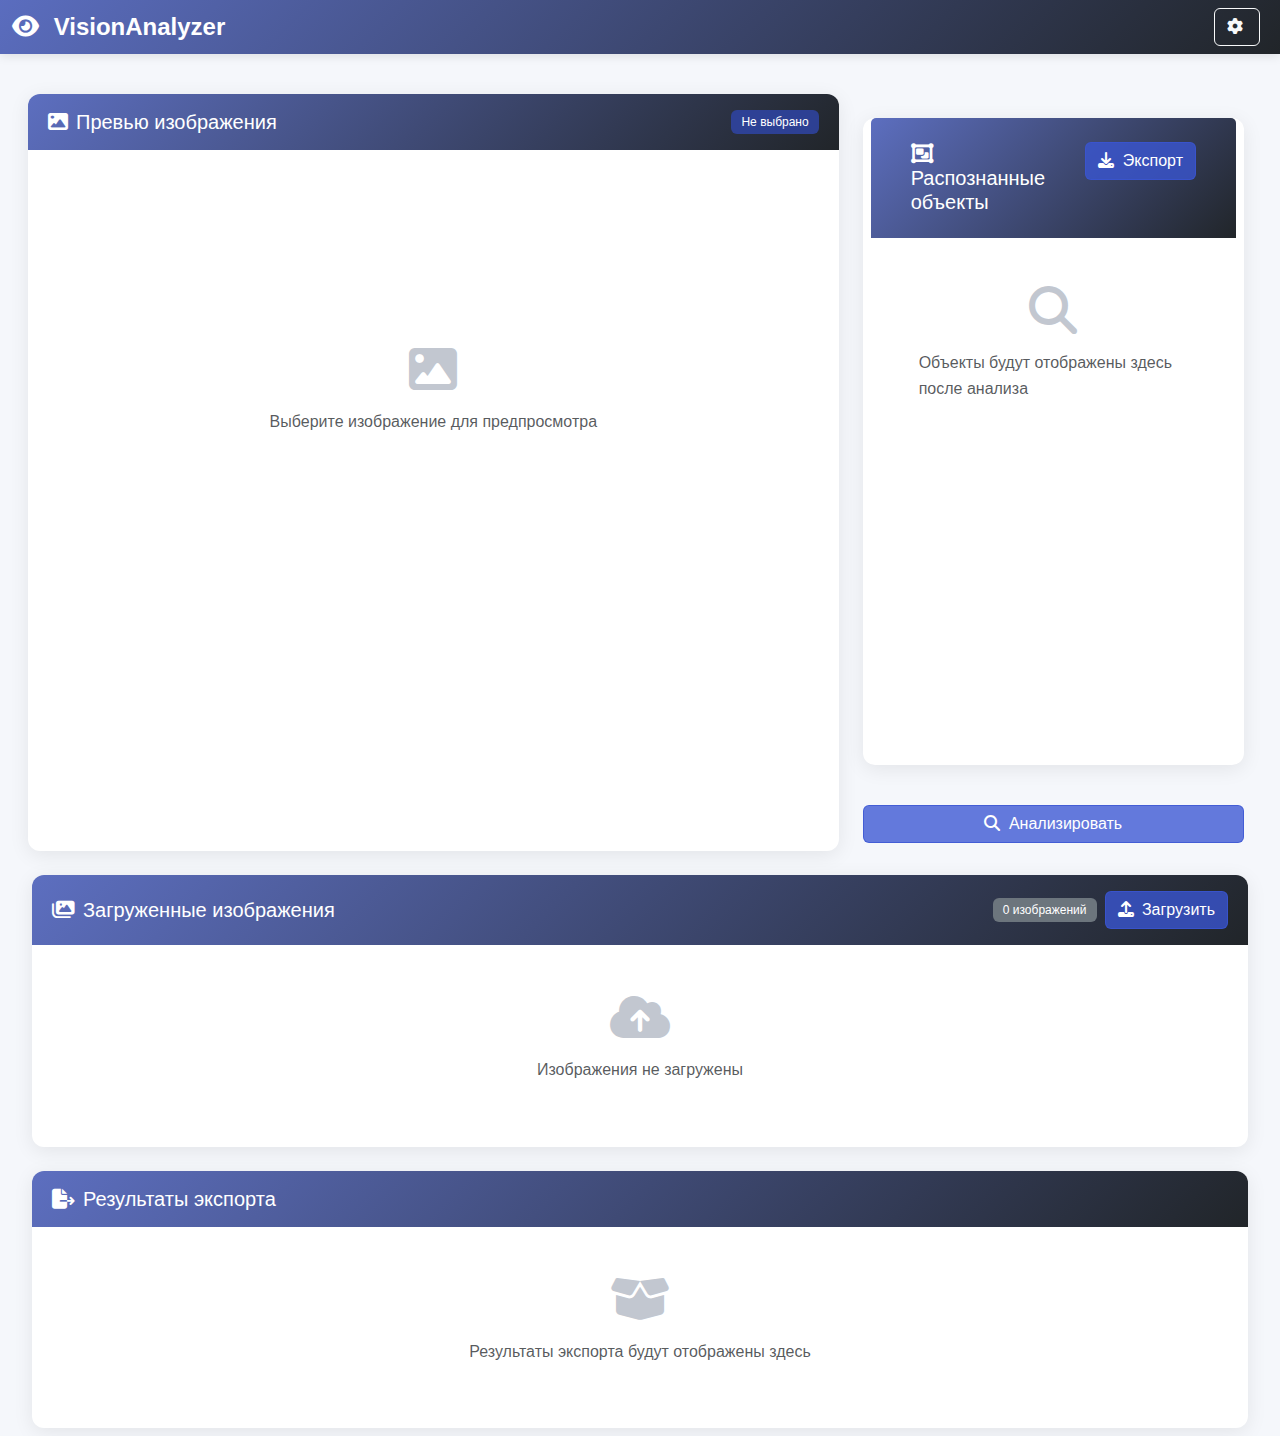
<file: index.html>
<!DOCTYPE html>
<html lang="ru">
<head>
    <meta charset="UTF-8">
    <meta name="viewport" content="width=device-width, initial-scale=1.0">
    <title>VisionAnalyzer | Объектный анализ изображений</title>
    <link href="https://cdn.jsdelivr.net/npm/bootstrap@5.3.0/dist/css/bootstrap.min.css" rel="stylesheet">
    <link rel="stylesheet" href="https://cdnjs.cloudflare.com/ajax/libs/font-awesome/6.4.0/css/all.min.css">
    <link rel="stylesheet" href="style.css">
</head>
<body>
<!-- Навигационная панель -->
<nav class="navbar navbar-expand-lg navbar-dark custom-navbar">
    <div class="container-fluid">
        <a class="navbar-brand" href="#">
            <i class="fas fa-eye me-2"></i>
            VisionAnalyzer
        </a>
        <button class="navbar-toggler" type="button" data-bs-toggle="collapse" data-bs-target="#navbarNav">
            <span class="navbar-toggler-icon"></span>
        </button>
        <div class="collapse navbar-collapse" id="navbarNav">
            <ul class="navbar-nav ms-auto">
                <li class="nav-item">
                    <button class="btn btn-outline-light me-2" data-bs-toggle="modal" data-bs-target="#settingsModal">
                        <i class="fas fa-cog me-1"></i>
                    </button>
                </li>
            </ul>
        </div>
    </div>
</nav>

<!-- Основной контент -->
<div class="container-fluid mt-4">
    <div class="row g-3">
        <!-- Левая колонка - превью изображения -->
        <div class="col-lg-8">
            <div class="card custom-card h-100">
                <div class="card-header custom-card-header d-flex justify-content-between align-items-center">
                    <h5 class="mb-0">
                        <i class="fas fa-image me-2"></i>Превью изображения
                    </h5>
                    <span class="badge bg-accent" id="currentImageName">Не выбрано</span>
                </div>
                <div class="card-body text-center p-0">
                    <div id="imagePreview" class="image-preview">
                        <div class="preview-placeholder">
                            <i class="fas fa-image mb-3"></i>
                            <p class="text-muted">Выберите изображение для предпросмотра</p>
                        </div>
                    </div>
                </div>
            </div>
        </div>

        <div class="col-lg-4 d-flex flex-column gap-2">
            <!-- Правая колонка - распознанные объекты -->
            <div class="row g-3 flex-fill">
                <div class="card custom-card">
                    <div class="card-header custom-card-header">
                        <div class="row">
                            <div class="col align-self-center">
                                <h5 class="mb-0">
                                    <i class="fas fa-object-group me-2"></i>Распознанные объекты
                                </h5>
                            </div>
                            <div class="col text-end">
                                <button class="btn btn-success" id="exportBtn">
                                    <i class="fas fa-download me-1"></i> Экспорт
                                </button>
                            </div>
                        </div>
                    </div>
                    <div class="card-body">
                        <div id="detectedObjects" class="detected-objects">
                            <div class="empty-state">
                                <i class="fas fa-search mb-3"></i>
                                <p class="text-muted">Объекты будут отображены здесь после анализа</p>
                            </div>
                        </div>
                    </div>
                </div>
            </div>
            <div class="row g-3">
                <button class="btn btn-success me-2" id="analyzeBtn">
                    <i class="fas fa-search me-1"></i> Анализировать
                </button>
            </div>
        </div>
    </div>

    <!-- Список загруженных изображений -->
    <div class="row mt-4">
        <div class="col-12">
            <div class="card custom-card">
                <div class="card-header custom-card-header d-flex justify-content-between align-items-center">
                    <h5 class="mb-0">
                        <i class="fas fa-images me-2"></i>Загруженные изображения
                    </h5>
                    <div class="d-flex align-items-center justify-content-end gap-2">
                        <span class="badge bg-secondary" id="imageCount">0 изображений</span>
                        <button class="btn btn-success" id="uploadBtn">
                            <i class="fas fa-upload me-1"></i> Загрузить
                        </button>
                    </div>
                </div>
                <div class="card-body">
                    <div id="imageList" class="image-list d-grid gap-5">
                        <div class="empty-state">
                            <i class="fas fa-cloud-upload-alt mb-3"></i>
                            <p class="text-muted">Изображения не загружены</p>
                        </div>
                    </div>
                </div>
            </div>
        </div>
    </div>

    <!-- Результаты экспорта -->
    <div class="row mt-4">
        <div class="col-12">
            <div class="card custom-card">
                <div class="card-header custom-card-header">
                    <h5 class="mb-0">
                        <i class="fas fa-file-export me-2"></i>Результаты экспорта
                    </h5>
                </div>
                <div class="card-body">
                    <div id="exportResults" class="export-results">
                        <div class="empty-state">
                            <i class="fas fa-box-open mb-3"></i>
                            <p class="text-muted">Результаты экспорта будут отображены здесь</p>
                        </div>
                    </div>
                </div>
            </div>
        </div>
    </div>
</div>

<!-- Модальное окно настроек -->
<div class="modal fade" id="settingsModal" tabindex="-1">
    <div class="modal-dialog">
        <div class="modal-content custom-modal">
            <div class="modal-header">
                <h5 class="modal-title">
                    <i class="fas fa-sliders-h me-2"></i>Настройки анализа
                </h5>
                <button type="button" class="btn-close" data-bs-dismiss="modal"></button>
            </div>
            <div class="modal-body">
                <form id="settingsForm">
                    <div class="mb-3">
                        <label for="detectionLimit" class="form-label">Предел распознавания</label>
                        <input type="range" class="form-range custom-slider" id="detectionLimit" min="0.1" max="1" step="0.1" value="0.5">
                        <div class="form-text">Текущее значение: <span id="detectionLimitValue">0.5</span></div>
                    </div>
                    <div class="mb-3 form-check form-switch">
                        <input type="checkbox" class="form-check-input" id="georeference" checked>
                        <label class="form-check-label" for="georeference">Геопривязка</label>
                    </div>
                    <div class="mb-3">
                        <label for="pixelSize" class="form-label">Размер пикселя (см)</label>
                        <input type="number" class="form-control custom-input" id="pixelSize" min="0.1" step="0.1" value="5.0">
                    </div>
                    <div class="mb-3">
                        <label for="objectTheme" class="form-label">Тематика объектов</label>
                        <select class="form-select custom-select" id="objectTheme">
                            <option value="animals" selected>Животные</option>
                            <option value="vehicles">Транспорт</option>
                            <option value="plants">Растения</option>
                            <option value="buildings">Здания</option>
                        </select>
                    </div>
                </form>
            </div>
            <div class="modal-footer">
                <button type="button" class="btn btn-secondary" data-bs-dismiss="modal">Закрыть</button>
                <button type="button" class="btn btn-accent" id="saveSettings">Сохранить</button>
            </div>
        </div>
    </div>
</div>

<!-- Скрытый input для загрузки файлов -->
<input type="file" id="fileInput" multiple accept="image/*" style="display: none;">

<script src="https://cdn.jsdelivr.net/npm/bootstrap@5.3.0/dist/js/bootstrap.bundle.min.js"></script>
<script src="script.js"></script>
</body>
</html>
</file>
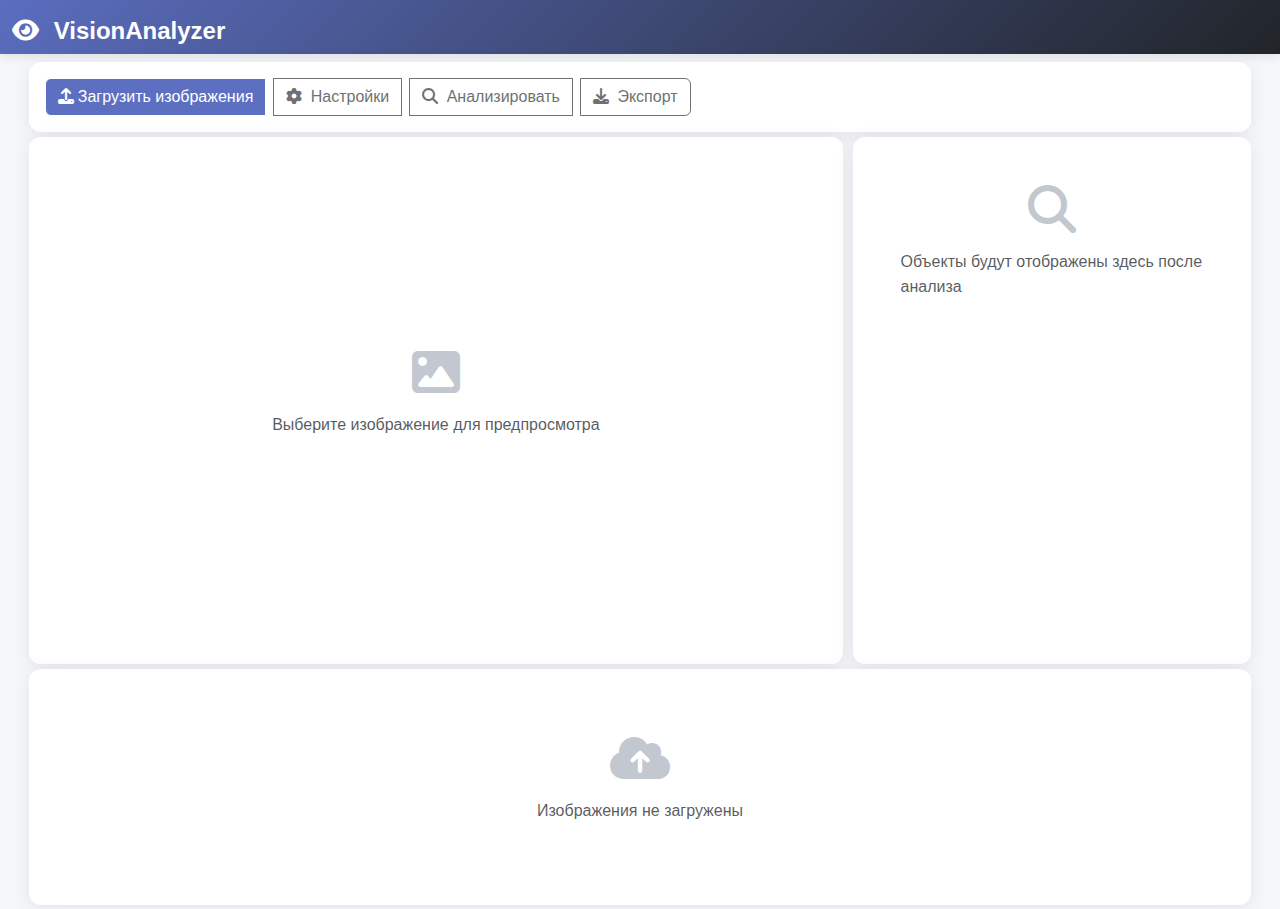
<file: web/index.html>
<!DOCTYPE html>
<html lang="ru" xmlns="http://www.w3.org/1999/html">
<head>
    <meta charset="UTF-8">
    <meta name="viewport" content="width=device-width, initial-scale=1.0">
    <title>VisionAnalyzer | Объектный анализ изображений</title>
    <link href="https://cdn.jsdelivr.net/npm/bootstrap@5.3.0/dist/css/bootstrap.min.css" rel="stylesheet">
    <link rel="stylesheet" href="https://cdnjs.cloudflare.com/ajax/libs/font-awesome/6.4.0/css/all.min.css">
    <link rel="stylesheet" href="style.css">
</head>
<body>
<!-- Навигационная панель -->
<nav class="navbar navbar-expand-lg navbar-dark custom-navbar">
    <div class="container-fluid">
        <a class="navbar-brand" href="#">
            <i class="fas fa-eye me-2"></i>
            VisionAnalyzer
        </a>
        <button class="navbar-toggler" type="button" data-bs-toggle="collapse" data-bs-target="#navbarNav">
            <span class="navbar-toggler-icon"></span>
        </button>
        <div class="collapse navbar-collapse" id="navbarNav"></div>
    </div>
</nav>

<!-- Основной контент -->
<div class="container-fluid mt-4">
    <div class="row mt-4">
        <div class="col-12">
            <div class="card custom-card h-100 toolbar">
                <div class="btn-toolbar" role="toolbar">
                    <div class="btn-group me-2" role="group">
                        <button data-bs-target="#fileInput" class="btn btn-accent me-2" id="uploadBtn">
                            <i class="fas fa-upload me-1"></i>Загрузить изображения
                        </button>
                        <button class="btn btn-accent me-2" data-bs-toggle="modal" data-bs-target="#settingsModal" id="paramsBtn">
                            <i class="fas fa-cog me-1"></i> Настройки
                        </button>
                        <button class="btn btn-accent me-2" id="analyzeBtn">
                            <i class="fas fa-search me-1"></i> Анализировать
                        </button>
                        <button class="btn btn-accent me-2" data-bs-toggle="offcanvas" data-bs-target="#offcanvasBottom" aria-controls="offcanvasBottom" id="exportBtn">
                            <i class="fas fa-download me-1"></i> Экспорт
                        </button>
                    </div>
                </div>
            </div>
        </div>

    </div>

    <div class="row mt-4" id="previewAndDetectedRow">
        <!-- Левая колонка - превью изображения -->
        <div class="col-8" id="previewCard">
            <div class="card custom-card h-100" id="imageContainer">
                <div class="card-body text-center p-0 image-preview" id="imagePreview" >
                    <div class="preview-placeholder">
                        <i class="fas fa-image mb-3"></i>
                        <p class="text-muted">Выберите изображение для предпросмотра</p>
                    </div>
                </div>
            </div>
        </div>

        <div class="col" id="detectedObjectsCard">
            <div class="card custom-card" >
                <div class="card-body">
                    <div id="detectedObjects" class="detected-objects">
                        <div class="empty-state">
                            <i class="fas fa-search mb-3"></i>
                            <p class="text-muted">Объекты будут отображены здесь после анализа</p>
                        </div>
                    </div>
                </div>
            </div>
        </div>
    </div>

    <!-- Список загруженных изображений -->
    <div class="row mt-4">
        <div class="col-12">
            <div class="card custom-card">
                <div class="card-body custom-card-body">
                    <div id="imageList" class="image-list d-grid gap-5">
                        <div class="empty-state">
                            <i class="fas fa-cloud-upload-alt mb-3"></i>
                            <p class="text-muted">Изображения не загружены</p>
                        </div>
                    </div>
                </div>
            </div>
        </div>
    </div>

    <!-- Результаты экспорта -->
    <div class="offcanvas offcanvas-bottom" tabindex="-1" id="offcanvasBottom" aria-labelledby="offcanvasBottomLabel">
        <div class="offcanvas-header">
            <h5 class="mb-0">
                <i class="fas fa-file-export me-2"></i>Результаты экспорта
            </h5>
            <button type="button" class="btn-close" data-bs-dismiss="offcanvas" aria-label="Закрыть"></button>
        </div>
        <div class="offcanvas-body small">
            <div id="exportResults" class="export-results">
                <div class="empty-state">
                    <i class="fas fa-box-open mb-3"></i>
                    <p class="text-muted">Результаты экспорта будут отображены здесь</p>
                </div>
            </div>
        </div>
    </div>
</div>

<!-- Модальное окно настроек -->
<div class="modal fade" id="settingsModal" tabindex="-1">
    <div class="modal-dialog">
        <div class="modal-content custom-modal">
            <div class="modal-header">
                <h5 class="modal-title">
                    <i class="fas fa-sliders-h me-2"></i>Настройки
                </h5>
                <button type="button" class="btn-close" data-bs-dismiss="modal"></button>
            </div>
            <div class="modal-body">
                <form id="settingsForm">
                    <div class="mb-3" id="">
                        <label for="detectionLimit" class="form-label">Предел распознавания</label>
                        <input type="range" class="form-range custom-slider" id="detectionLimit" min="0.1" max="1" step="0.1" value="0.5">
                        <div class="form-text">Текущее значение: <span id="detectionLimitValue">0.5</span></div>
                    </div>
                    <div class="mb-3 form-check form-switch">
                        <input type="checkbox" class="form-check-input" id="georeference" checked>
                        <label class="form-check-label" for="georeference">Геопривязка</label>
                    </div>
                    <div class="mb-3">
                        <label for="pixelSize" class="form-label">Размер пикселя (см)</label>
                        <input type="number" class="form-control custom-input" id="pixelSize" min="0.1" step="0.1" value="5.0">
                    </div>
<!--                    <div class="mb-3">-->
<!--                        <label for="objectTheme" class="form-label">Тематика объектов</label>-->
<!--                        <select class="form-select custom-select" id="objectTheme">-->
<!--                            <option value="animals" selected>Животные</option>-->
<!--                            <option value="vehicles">Транспорт</option>-->
<!--                            <option value="plants">Растения</option>-->
<!--                            <option value="buildings">Здания</option>-->
<!--                        </select>-->
<!--                    </div>-->
                </form>
            </div>
            <div class="modal-footer">
                <button type="button" class="btn btn-secondary" data-bs-dismiss="modal">Закрыть</button>
                <button type="button" class="btn btn-accent" id="saveSettings">Сохранить</button>
            </div>
        </div>
    </div>
</div>

<!-- Скрытый input для загрузки файлов -->
<form action="/upload" method="post" enctype="multipart/form-data">
    <input type="file" id="fileInput" multiple accept="image/*" style="display: none;">
</form>

<script src="https://cdn.jsdelivr.net/npm/bootstrap@5.3.0/dist/js/bootstrap.bundle.min.js"></script>
<script src="image.js"></script>
<script src="script.js"></script>
</body>
</html>
</file>
<file: style.css>
:root {
    --primary: #ffeb2cc7;
    --primary-dark: #0000001a;
    --secondary: #1e0445c7;
    --accent: #2f46aec7;
    --success: #3a56d4c7;
    --warning: #f8961ec7;
    --danger: #f94144c7;
    --color: #c25a6c;
    --dark: #212529;
    --light: #f8f9fa;
    --gray: #6c757d;
    --card-bg: #ffffff;
    --card-shadow: 0 4px 20px rgba(0, 0, 0, 0.08);
    --transition: all 0.3s ease;
    --row-min-height: 55vh;
}

body {
    background-color: #f5f7fb;
    font-family: 'Segoe UI', Tahoma, Geneva, Verdana, sans-serif;
    color: #333;
    line-height: 1.6;
}

/*body .container-fluid{*/
/*    min-height: 100vh;*/
/*}*/

/* Кастомная навигационная панель */
.custom-navbar {
/*    background: linear-gradient(135deg, var(--primary) 0%, var(--warning) 33%, var(--danger) 50%, var(--color) 75%, var(--secondary) 100%);*/
    background: linear-gradient(135deg, var(--accent) 0%, var(--dark) 100%);
    box-shadow: 0 2px 10px rgba(0, 0, 0, 0.1);
    max-height: 6vh
}

.navbar-brand {
    font-weight: 700;
    font-size: 1.5rem;
}

/* Кастомные карточки */
.custom-card {
    border: none;
    border-radius: 12px;
    box-shadow: var(--card-shadow);
    transition: var(--transition);
    overflow: hidden;
    justify-content: center;
}

.custom-card:hover {
/*    transform: translateY(-5px);*/
    box-shadow: 0 8px 25px rgba(0, 0, 0, 0.1);
}

.custom-card-header {
    background: linear-gradient(135deg, var(--accent) 0%, var(--dark) 100%);
    color: white;
    border-bottom: none;
    padding: 1rem 1.25rem;
}

/* Кастомные кнопки */
.btn-accent {
    background-color: var(--accent);
    border-color: white;
    color: white;
    margin: 1rem;
}

.btn-accent:hover {
    background-color: #7209b7c7;
    border-color: white;
    color: white;
}

.btn-outline-light:hover {
    background-color: rgba(255, 255, 255, 0.1);
}

.btn-success {
    background-color: var(--success);
    border-color: var(--success);
    color: white;
}

.btn-success:hover {
    background-color: #2f46aec7;
    border-color: #2f46aec7;
    color: white;
}

.toolbar{
/*    margin: 0.75rem;*/
/*    border-radius: 12px;*/
}

/* Превью изображения */
.image-preview {
    min-height: var(--row-min-height);
    display: flex;
    align-items: center;
    justify-content: center;
    background-color: #ffffff;
    border-radius: 0 0 12px 12px;
    overflow: hidden;
    position: relative;
}

.image-preview img {
    max-width: 100%;
    max-height: 400px;
    object-fit: contain;
    transition: var(--transition);
}

.preview-placeholder, .empty-state {
    display: flex;
    flex-direction: column;
    align-items: center;
    justify-content: center;
    color: var(--gray);
    padding: 2rem;
}

.preview-placeholder i, .empty-state i {
    font-size: 3rem;
    color: #c2c7d0;
    margin-bottom: 1rem;
}

/* Список изображений */
.image-list {
    display: flex;
    align-items: center;
    justify-content: center;
    flex-wrap: wrap;
    gap: 15px;
    min-height: 120px;
}

.image-thumbnail {
    width: 120px;
    height: 90px;
    position: relative;
    border: 2px solid #e9ecef;
    border-radius: 8px;
    overflow: hidden;
    cursor: pointer;
    transition: var(--transition);
}

.image-thumbnail:hover {
    border-color: var(--accent);
/*    transform: scale(1.05);*/
}

.image-thumbnail.active {
    border-color: var(--primary);
    box-shadow: 0 0 0 2px var(--primary);
}

.image-thumbnail img {
    width: 100%;
    height: 100%;
    object-fit: cover;
}

.thumbnail-badge {
    position: absolute;
    top: 5px;
    right: 5px;
    width: 22px;
    height: 22px;
    border-radius: 50%;
    display: flex;
    align-items: center;
    justify-content: center;
    font-size: 10px;
    box-shadow: 0 2px 5px rgba(0, 0, 0, 0.2);
}

/* Распознанные объекты */
.detected-objects {
    min-height: var(--row-min-height);
    overflow-y: auto;
    align-items: auto;
}

.object-item {
    display: flex;
    align-items: center;
    padding: 12px 15px;
    border-bottom: 1px solid #e9ecef;
    transition: var(--transition);
    border-radius: 8px;
    margin-bottom: 8px;
    background-color: #f8f9fa;
}

.object-item:hover {
    background-color: #e9ecef;
/*    transform: translateX(5px);*/
}

.object-checkbox {
    margin-right: 12px;
    transform: scale(1.2);
}

.object-type {
    font-weight: 600;
    margin-right: 10px;
    min-width: 80px;
}

.object-confidence {
    font-size: 0.8rem;
    color: var(--gray);
    margin-left: auto;
    background-color: white;
    padding: 3px 8px;
    border-radius: 12px;
}

/* Результаты экспорта */
.export-results {
    min-height: 100px;
}

.export-item {
    display: flex;
    align-items: center;
    padding: 12px 15px;
    border: 1px solid #e9ecef;
    border-radius: 8px;
    margin-bottom: 10px;
    background-color: white;
    transition: var(--transition);
}

.export-item:hover {
    border-color: var(--accent);
/*    transform: translateY(-2px);*/
}

.export-item .badge {
    margin-right: 10px;
}

/* Модальное окно */
.custom-modal {
    border: none;
    border-radius: 12px;
    overflow: hidden;
    box-shadow: 0 10px 40px rgba(0, 0, 0, 0.1);
}

.custom-modal .modal-header {
    background: linear-gradient(135deg, var(--accent) 0%, var(--dark) 100%);
    color: white;
    border-bottom: none;
}

.custom-modal .modal-footer {
    border-top: 1px solid #e9ecef;
}

/* Кастомные элементы формы */
.custom-slider::-webkit-slider-thumb {
    background-color: var(--primary);
}

.custom-slider::-moz-range-thumb {
    background-color: var(--primary);
}

.custom-input, .custom-select {
    border-radius: 8px;
    border: 1px solid #e1e5e9;
    padding: 10px 15px;
    transition: var(--transition);
}

.custom-input:focus, .custom-select:focus {
    border-color: var(--accent);
    box-shadow: 0 0 0 0.2rem rgba(76, 201, 240, 0.25);
}

/* Бейджи */
.badge {
    font-weight: 500;
    padding: 6px 10px;
    border-radius: 6px;
}

.bg-accent {
    background-color: var(--accent) !important;
}

.row{
    margin: 0.5rem
}

.empty-state{
    display: flex;
    align-items: center;
    justify-content: center;
}

/* Адаптивность */
@media (max-width: 992px) {
    .image-preview {
        min-height: 300px;
    }

    .image-preview img {
        max-height: 300px;
    }

    .detected-objects {
        max-height: 300px;
    }
}

@media (max-width: 768px) {
    .image-thumbnail {
        width: 100px;
        height: 75px;
    }

    .navbar-nav .btn {
        margin-bottom: 5px;
        width: 100%;
    }
}

@media (max-width: 576px) {
    .image-list {
        justify-content: center;
    }

    .object-item {
        flex-wrap: wrap;
    }

    .object-confidence {
        margin-left: 0;
        margin-top: 5px;
        width: 100%;
    }
}

/* Анимации */
@keyframes fadeIn {
    from { opacity: 0; transform: translateY(10px); }
    to { opacity: 1; transform: translateY(0); }
}

.fade-in {
    animation: fadeIn 0.3s ease forwards;
}

/* Кастомный скроллбар */
::-webkit-scrollbar {
    width: 6px;
}

::-webkit-scrollbar-track {
    background: #f1f1f1;
    border-radius: 10px;
}

::-webkit-scrollbar-thumb {
    background: var(--primary);
    border-radius: 10px;
}

::-webkit-scrollbar-thumb:hover {
    background: var(--primary-dark);
}
</file>
<file: web/style.css>
:root {
    --primary: #0c105599;
    --primary-dark: #0000001a;
    --secondary: #1d3083c7;
    --accent: #2f46aec7;
    --success: #3a56d4c7;
    --warning: #f8961ec7;
    --danger: #f94144c7;
    --color: #c25a6c;
    --dark: #212529;
    --light: #f8f9fa;
    --gray: #6c757d;
    --card-bg: #ffffff;
    --card-shadow: 0 4px 20px rgba(0, 0, 0, 0.08);
    --transition: all 0.3s ease;
    --row-min-height: 55vh;
}

body {
    background-color: #f5f7fb;
    font-family: 'Segoe UI', Tahoma, Geneva, Verdana, sans-serif;
    color: #333;
    line-height: 1.6;
}

/* Кастомная навигационная панель */
.custom-navbar {
/*    background: linear-gradient(135deg, var(--primary) 0%, var(--warning) 33%, var(--danger) 50%, var(--color) 75%, var(--secondary) 100%);*/
    background: linear-gradient(135deg, var(--accent) 0%, var(--dark) 100%);
    box-shadow: 0 2px 10px rgba(0, 0, 0, 0.1);
    max-height: 6vh
}

.navbar-brand {
    font-weight: 700;
    font-size: 1.5rem;
}

/* Кастомные карточки */
.custom-card {
    border: none;
    border-radius: 12px;
    box-shadow: var(--card-shadow);
    transition: var(--transition);
    overflow: hidden;
    justify-content: center;
}

.custom-card:hover {
/*    transform: translateY(-5px);*/
    box-shadow: 0 8px 25px rgba(0, 0, 0, 0.1);
}

.custom-card-header {
    background: linear-gradient(135deg, var(--accent) 0%, var(--dark) 100%);
    color: white;
    border-bottom: none;
    padding: 1rem 1.25rem;
}

.custom-card-body {
    padding: 1px !important;
}

/* Кастомные кнопки */
.btn-accent {
    background-color: var(--accent);
    border-color: white;
    color: white;
    margin: 1rem;
}

.btn-accent:hover {
    background-color: var(--secondary);
    border-color: white;
    color: white;
}

.btn-outline-light:hover {
    background-color: rgba(255, 255, 255, 0.1);
}

.btn-success {
    background-color: var(--success);
    border-color: var(--success);
    color: white;
}

.btn-success:hover {
    background-color: #2f46aec7;
    border-color: #2f46aec7;
    color: white;
}

.toolbar{
/*    margin: 0.75rem;*/
/*    border-radius: 12px;*/
}

/* Превью изображения */
.image-preview {
/*    min-height: var(--row-min-height);*/
    display: flex;
/*    display: inline-block;*/
    align-items: center;
    justify-content: center;
    background-color: #ffffff;
    border-radius: 0 0 12px 12px;
    overflow: hidden;
    position: relative;
    cursor: grab;
    user-select: none;
    transform-origin: 0 0;
}

.image-preview:active {
    cursor: grabbing;
}

.image-preview img {
    max-width: 100%;
    max-height: var(--row-min-height);
    object-fit: cover;
    transition: var(--transition);
}

.preview-placeholder, .empty-state {
    display: flex;
    flex-direction: column;
    align-items: center;
    justify-content: center;
    color: var(--gray);
    padding: 2rem;
}

.preview-placeholder i, .empty-state i {
    font-size: 3rem;
    color: #c2c7d0;
    margin-bottom: 1rem;
}

/* Список изображений */
.image-list {
    display: flex;
    align-items: center;
    justify-content: center;
    flex-wrap: wrap;
    gap: 15px;
    height: 26vh;
    overflow-y: auto;
}

.image-thumbnail {
    width: 120px;
    height: 90px;
    position: relative;
    border: 2px solid #e9ecef;
    border-radius: 8px;
    overflow: hidden;
    cursor: pointer;
    transition: var(--transition);
}

.image-thumbnail:hover {
    border-color: var(--accent);
/*    transform: scale(1.05);*/
}

.image-thumbnail.active {
    border-color: var(--primary);
    box-shadow: 0 0 0 2px var(--primary);
}

.image-thumbnail img {
    width: 100%;
    height: 100%;
    object-fit: cover;
}

.thumbnail-badge {
    position: absolute;
    top: 5px;
    right: 5px;
    width: 22px;
    height: 22px;
    border-radius: 50%;
    display: flex;
    align-items: center;
    justify-content: center;
    font-size: 10px !important;
    box-shadow: 0 2px 5px rgba(0, 0, 0, 0.2);
}

/* Стили для контейнера с изображениями */
.image-list-container {
    gap: 2px; /* Увеличиваем расстояние между элементами */
    padding: 2px;
}

/* Стили для каждого элемента изображения */
.image-item {
    display: flex;
    flex-direction: column;
    align-items: center;
    padding: 2px;
    border-radius: 8px;
    transition: all 0.3s ease;
    border: 2px solid transparent;
}

.image-item:hover {
    background-color: #f8f9fa;
    transform: translateY(-2px);
}

.image-item.active {
    border-color: #007bff;
    background-color: #e7f3ff;
}

/* Стили для названия изображения */
.image-title {
    font-size: 10px;
    font-weight: 500;
    margin-bottom: 1px;
    text-align: center;
    max-width: 150px;
    white-space: nowrap;
    overflow: hidden;
    text-overflow: ellipsis;
    color: #333;
}

/* Стили для миниатюры */
.image-thumbnail {
    position: relative;
    width: 100px;
    height: 100px;
    border-radius: 6px;
    overflow: hidden;
    box-shadow: 0 2px 8px rgba(0,0,0,0.1);
    transition: all 0.3s ease;
}

.image-thumbnail:hover {
    box-shadow: 0 4px 12px rgba(0,0,0,0.15);
    transform: scale(1.05);
}

.image-thumbnail img {
    width: 100%;
    height: 100%;
    object-fit: cover;
}

/* Стили для бейджа */
.thumbnail-badge {
    position: absolute;
    top: 5px;
    right: 5px;
    width: 20px;
    height: 20px;
    border-radius: 50%;
    display: flex;
    align-items: center;
    justify-content: center;
    font-size: 10px;
    color: white;
    font-weight: bold;
}

/* Анимация появления */
.fade-in {
    animation: fadeIn 0.5s ease-in;
}

@keyframes fadeIn {
    from { opacity: 0; transform: translateY(10px); }
    to { opacity: 1; transform: translateY(0); }
}

/* Распознанные объекты */
.detected-objects {
    min-height: var(--row-min-height);
    height: var(--row-min-height);
    overflow-y: auto;
    align-items: auto;
}

.object-item {
    display: flex;
    align-items: center;
    padding: 12px 15px;
    border-bottom: 1px solid #e9ecef;
    transition: var(--transition);
    border-radius: 8px;
    margin-bottom: 8px;
    background-color: #f8f9fa;
}

.object-item:hover {
    background-color: #e9ecef;
/*    transform: translateX(5px);*/
}

.object-checkbox {
    margin-right: 12px;
    transform: scale(1.2);
}

.object-type {
    font-weight: 600;
    margin-right: 10px;
    min-width: 80px;
}

.object-confidence {
    font-size: 0.8rem;
    color: var(--gray);
    margin-left: auto;
    background-color: white;
    padding: 3px 8px;
    border-radius: 12px;
}

/* Результаты экспорта */
.export-results {
    min-height: 100px;
}

.export-item {
    display: flex;
    align-items: center;
    padding: 12px 15px;
    border: 1px solid #e9ecef;
    border-radius: 8px;
    margin-bottom: 10px;
    background-color: white;
    transition: var(--transition);
}

.export-item:hover {
    border-color: var(--accent);
/*    transform: translateY(-2px);*/
}

.export-item .badge {
    margin-right: 10px;
}

/* Модальное окно */
.custom-modal {
    border: none;
    border-radius: 12px;
    overflow: hidden;
    box-shadow: 0 10px 40px rgba(0, 0, 0, 0.1);
}

.custom-modal .modal-header {
    background: linear-gradient(135deg, var(--accent) 0%, var(--dark) 100%);
    color: white;
    border-bottom: none;
}

.custom-modal .modal-footer {
    border-top: 1px solid #e9ecef;
}

/* Кастомные элементы формы */
.custom-slider::-webkit-slider-thumb {
    background-color: var(--primary);
}

.custom-slider::-moz-range-thumb {
    background-color: var(--primary);
}

.custom-input, .custom-select {
    border-radius: 8px;
    border: 1px solid #e1e5e9;
    padding: 10px 15px;
    transition: var(--transition);
}

.custom-input:focus, .custom-select:focus {
    border-color: var(--accent);
    box-shadow: 0 0 0 0.2rem rgba(76, 201, 240, 0.25);
}

/* Бейджи */
.badge {
    font-weight: 500;
    padding: 6px 10px;
    border-radius: 6px;
}

.bg-accent {
    background-color: var(--accent) !important;
}

.empty-state{
    display: flex;
    align-items: center;
    justify-content: center;
}

.container-fluid {
    margin-top: 0.5rem !important;
}

#previewCard {
    padding-right: 0.3rem;
/*    max-height: var(--row-min-height);*/
}

#detectedObjectsCard {
    padding-left: 0.3rem;
/*    max-height: var(--row-min-height);*/
}

.container-fluid .row {
    margin: 0.3rem !important;
}

/* Специфичные стили для ряда с превью и объектами */
#previewAndDetectedRow {
    margin-bottom: 0.3rem;
/*    max-height: var(--row-min-height) !important;*/
/*    height: var(--row-min-height) !important;*/
}

.annotation {
    transform-origin: 0 0;
}

.rectangle {
    border: 2px solid var(--danger);
    background: transparent;
    position: absolute;
/*    transform: translate(-50%, -50%);*/
    pointer-events: none;
}

.label {
    position: absolute;
    background: rgba(255, 255, 255, 0.8);
    padding: 2px 6px;
    border-radius: 3px;
    font-size: 12px;
    white-space: nowrap;
    pointer-events: none;
}

.bg-accent {
    background: var(--accent) !important;
}

#annotationContainer {
    position: absolute;
    top: 0;
    left: 0;
    pointer-events: none; /* Чтобы клики проходили сквозь overlay */
}

.toggle-visible {
    font-size: 0.8rem;
    color: var(--gray);
    margin-left: auto;
    background-color: white;
    border-radius: 12px;
    border: none;
    display: flex;
    align-items: center;
    justify-content: center;
}

#button-visible {
    margin: 0 0 8px auto !important;
    display: block;
/*    width: 100% !important;*/
}

#button-confirm {
    margin: 0 !important;
    padding: 8px 0 !important;
    width: 100%;
}

/* Адаптивность */
@media (max-width: 992px) {
    .image-preview {
        min-height: 300px;
    }

    .image-preview img {
        max-height: 300px;
    }

    .detected-objects {
        max-height: 300px;
    }
}

@media (max-width: 768px) {
    .image-thumbnail {
        width: 100px;
        height: 75px;
    }

    .navbar-nav .btn {
        margin-bottom: 5px;
        width: 100%;
    }
}

@media (max-width: 576px) {
    .image-list {
        justify-content: center;
    }

    .object-item {
        flex-wrap: wrap;
    }

    .object-confidence {
        margin-left: 0;
        margin-top: 5px;
        width: 100%;
    }
}

/* Анимации */
@keyframes fadeIn {
    from { opacity: 0; transform: translateY(10px); }
    to { opacity: 1; transform: translateY(0); }
}

.fade-in {
    animation: fadeIn 0.3s ease forwards;
}

/* Кастомный скроллбар */
::-webkit-scrollbar {
    width: 6px;
}

::-webkit-scrollbar-track {
    background: #f1f1f1;
    border-radius: 10px;
}

::-webkit-scrollbar-thumb {
    background: var(--primary);
    border-radius: 10px;
}

::-webkit-scrollbar-thumb:hover {
    background: var(--primary-dark);
}
</file>
